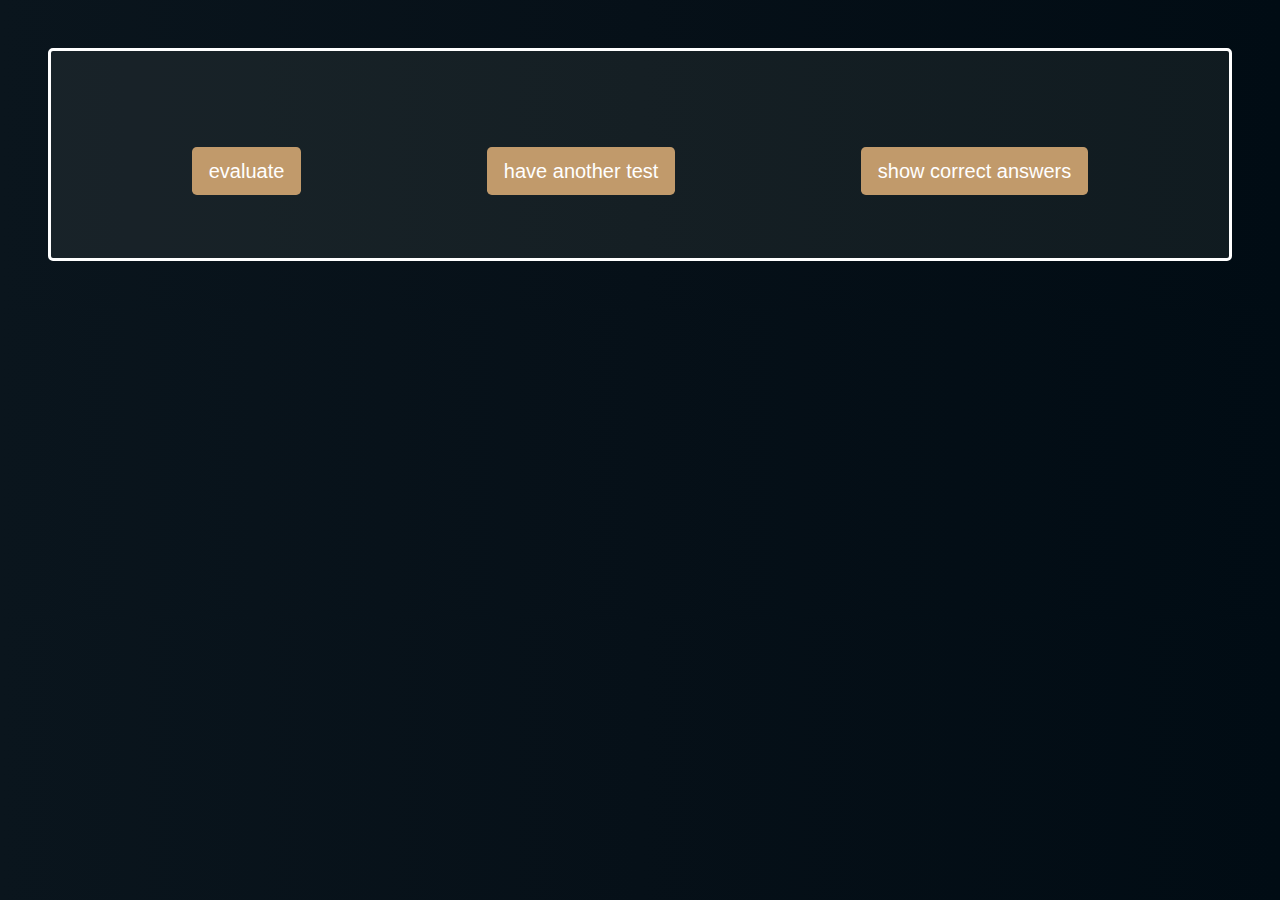
<file: questionPage.html>
<!DOCTYPE html>
<html lang="en">
<head>
    <meta charset="UTF-8">
    <meta http-equiv="X-UA-Compatible" content="IE=edge">
    <meta name="viewport" content="width=device-width, initial-scale=1.0">
    <link rel="stylesheet" href="bootstrap.min.css" />

    <title> QuizPage,Quizo website </title>
    <link  rel="stylesheet" href="questionPage.css"/ >
</head>
<body>
  <div class="content m-5 p-5 " >
    
<div id="questions" > </div>
   <div class="d-flex justify-content-around mt-5 buttons">
  <button id="correcting"  class="btn btn-lg "> evaluate </button>
  <button id="back"  class="btn btn-lg "> have another test </button>
  <button id="show" class="btn btn-lg "> show correct answers </button>
  <div class="ballons ballons-up"></div>
  <div class="ballons ballons-down"></div>
  <div class="congrats congrats-center" ></div>
  <div class="ballons ballons-random1" ></div>
  <div class="ballons ballons-random2" ></div>
  </div> 
  <div id="estimate" class="display-3"></div>
   <div id="show_correct_answers"></div>
  </div>
<script src="questionPage.js"></script>
</body>
</html>
</file>
<file: questionPage.css>
body{
    background-image: -webkit-linear-gradient(right, rgb(1, 12, 20), rgb(6, 16, 24), rgb(10, 21, 29));
     color: white;
}


.buttons{
    position: relative;
    flex-wrap: wrap;
}
.ballons{
    background-image: url(SeekPng.com_balloons-png_24520.png);
    height: 170px;
    width: 204px;
    background-repeat: no-repeat;
    position: absolute;
    background-size: contain;
    visibility: hidden;
}
.ballons-up{
    bottom:  130px;
    right: 20px;
}
.ballons-random1{
    bottom: 300px;
    left: 150px;
}
.ballons-random2{
    bottom: 200px;
    left: 70px;
}
.ballons-down{
    bottom: 400px;
    left: 0;
}
.congrats{
    background-image: url(NicePng_congratulations-png_139694.png);
    height: 200px;
    width: 204px;
    background-repeat: no-repeat;
    position: absolute;
    background-size: contain;
   visibility: hidden;
}

.congrats-center{
    bottom:  200px;
    left: 50%;
}

.content{
    border-radius: 5px;
    background-color: rgba(154,166,152, 0.1) ;
    border: 3px  white solid ;
   
}
#questions{
    counter-reset: count;
    font-size: 20px;
}

#questions > div{
   margin: 40px 20px;
}



#question::before{
    counter-increment: count;
    content: counter(count) "-";
}

#show_correct_answers{
    font-size: 20px;
    
    counter-reset: count1;
}
#back , #show , #correcting{
    background-color:rgb(193,154,107); 
    color: white;
    display: inline-block;
    margin-bottom: 15px;
}





#correctAnswerUi::before{
    counter-increment: count1;
    content: counter(count1) "-";
}
</file>
